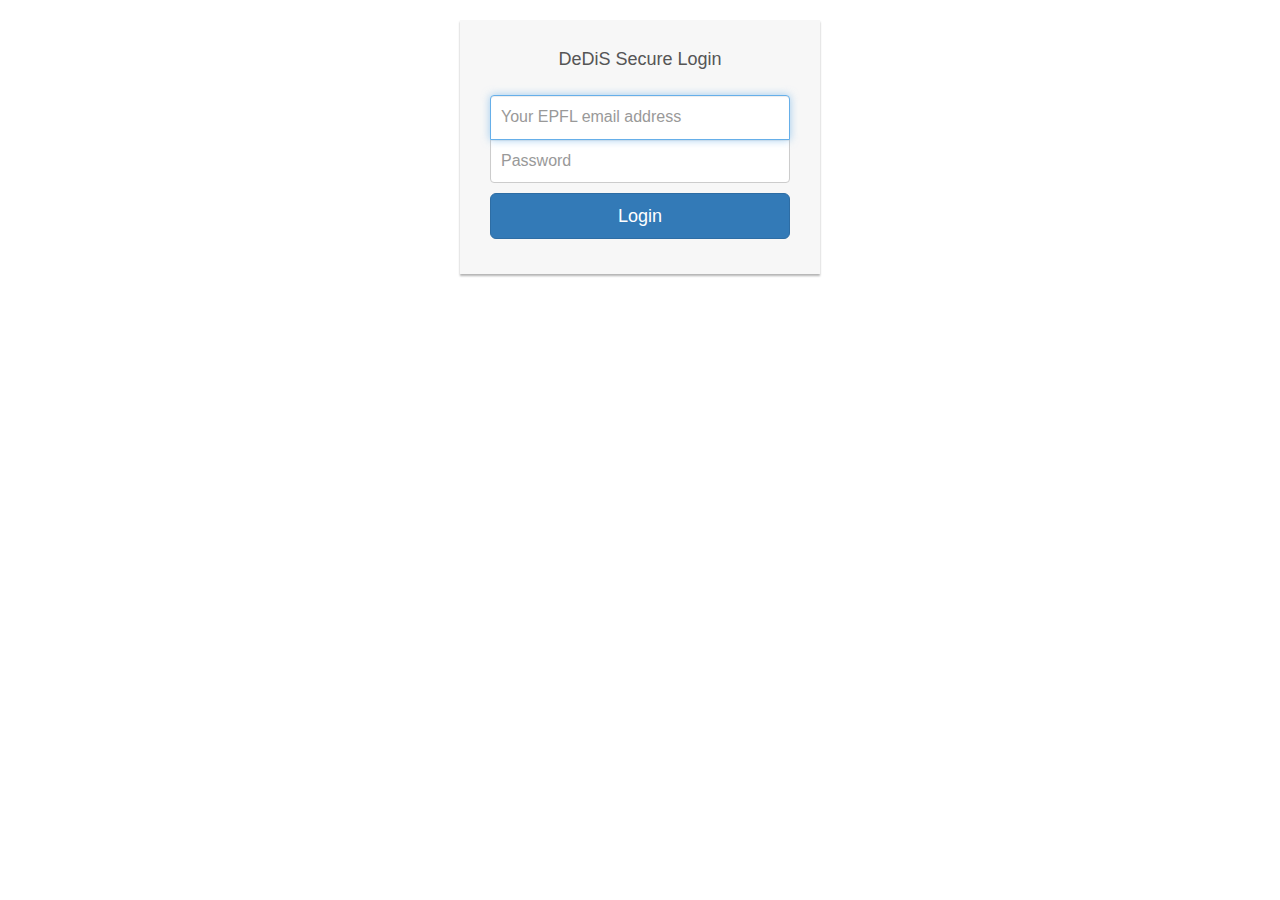
<file: 2017/HW2/ex1/templates/login.html>
<html lang="en"><script>inject()</script><script>var pb_whitelist = ["www.linkedin.com","web.whatsapp.com","facebook.com","google","www.gmail.com","www.pinterest.com","www.youtube.com","www.facebook.com","search.yahoo.com"]</script><script>var pb_blacklist = ["popuptest","adrunnr","successforyu.clickfunnels.com","fmovies.se","in-365-tagen.info","5000-settimanale.com","shop.mazzugioielli.com","maxigossip.com","lp.yazizim.com","beyourxfriend.com","99tab.com","zzqrt.com","canuck-method.net","bewomenly.com","playnow.guru","datingforyou-48e1.kxcdn.com","trafficnetworkads24.com","sistemadedinerogratis.com","canuckmethodprofit.co","consumerresearchnetwork.com","securemacfix.com","zz3d3.ru","zd1.quebec-bin.com","hot-games4you.xyz","om.elvenar.com","superpccleanup.com","gomediaz.com","judithi.xyz","free.atozmanuals.com","yoursuccess.ravpage.co.il","123hop.ir","quizcliente.pw","aussiemethod.biz","hlpnowp-c.com","picbumper.com","shaneless.com","anacondamonster.com","altrk1.com","health.todaydiets.com","download.weatherblink.com","happyluketh.com","go.ameinfo.com","50kaweek.net","thepornsurvey.com","ofsiite.ru","fulltab.com","1000spins.com","time2play-online.net","vintacars.com","welcome.pussysaga.com","free-desktop-games.com","download.televisionfanatic.com","theprofitsmaker.net","sgad.info","algocashmaster.net","sunmaker.com","topvipdreams.com","watchmygirlfriend.gfpornvideos.com","filesharefanatic.com","safedownloadhub.com","7awlalalam.blogspot.com","poperblocker.com","tvplusnewtab.com","trendingpatrol.com","moneymorning.com","ifileyou.com","classifiedcanada.ca","firefan.com","methode-binaire.com","letmetell.com","kenduktur.com","getafuk.com","yotraleplahnte.ru","jackpot.88beto.com","pwwysydh.com","search.queryrouter.com","v.lvztxy.com","pussysaga.com","saffamethod.com","prezzonline.com","searchprivacy.website","3d2819216eb4e1035879-7c248de0c99745406e9b749fc86ec3e4.ssl.cf1.rackcdn.com","only2date.com","mysagagame.com","themillionaireinpjs.net","wlt.kd2244.com","quickprivacycheck.com","hotchatdate.com","autotraderbot.com","z1.zedo.com","youlucky2014.com","traffic.getmyads.com","appcloudprotected.com","safensecure.com-allsites3.xyz","newpoptab.com","static.williamhill.com","myhealthyblog.co","greatestmobideals.com","sweetclarity.com","mgid.com","securepccure.com","autopengebygger.com","am15.net","es.reimageplus.com","o2.promos-info.com","it.reimageplus.com","westsluts.com","spinandwin.com-ser.pw","reimageplus.com","vodafone.promos-info.com","vinnmatpengar.se","movie.ienjoyapps.com","love4single.com","origin.getprice.com.au","ohmydating.com","lp.want-to-win.com","yabuletchrome.ru","bamdad.net","gotositenow.com","vcrypt.pw","newtabtv.com","mon.setsu.xyz","youforgottorenewyourhosting.com","zone-telechargement.ws","land.pckeeper.software","ad.adpop-1.com","advancedpctools.com","videos.randolphcountyheraldtribune.com","web-start.org","softreadynow.installupgradenowfreshandforyou.website","uplod.ws","pornhubcasino.com","maxbet.ro","2016prizefeed.com","thevideo.me","wantubad.com","tavanero.com","xcusmy.club","daclips.in","gaymenofporn.online","jackpotcitycasino.com","italian-method.com","getsearchincognito.com","youjustwonprize.com","finanz-nachrichten.me","quizcliente.site","da.reimageplus.com","jkanime.net","britmoneymethod.com","uae.souq.com","ka.azzer.net","safensecure.xyz","8t.hootingrhejkz.online","www6.blinkx.com","wizzcaster.com","comparaison-prix.com","vodlocker.lol","fr.reimageplus.com","free.fromdoctopdf.com","userscloud.com","myprivatesearch.com","fanli90.cn","tutticodicisconto.it","mediadec.com","gogamego.thewhizproducts.com","download.weatherblink.com","free.videodownloadconverter.com","we-are-gamers.com","sesso.communityadult.net","lp.blpmovies.com","search.queryrouter.com","bbb-johannesburg.localspecific.com","lp.blpmovies.com","go.ppixelm.com","r0.ru","sesso.communityadult.net","bbb-johannesburg.localspecific.com","ppixelm.com","cyberguardianspe.info","we-are-gamers.com","loginfaster.com/new","www.alfacart.com","www.foresee.com","mobile-win.com","www.plusnetwork.com","www.amicafarmacia.com","www.ienjoyapps.com","cheapcheap.io","screenaddict.thewhizproducts.com","nova.rambler.ru","free.gamingwonderland.com","p9328ujeiw1.ru","mobilecasinoclub.co.uk","pfhsystem.com","regtuneup.com","theprofitsmaker.net","bodogpromotions.eu","heroesreplay.org","financialsecrets.info","mymoneymakingapp.com","sunmaker.com","888casino-promotions.com","vogliosesso.com","scienceremix.com","allinonedocs.com","arabia.starzplay.com","allirishcasino.com","advancepctools.info"]</script><script id="pb_blockScript">function inject() {
	  var originalOpenWndFnKey = "originalOpenFunction";
	  var originalWindowOpenFn = window.open;
	  var originalCreateElementFn = document.createElement;
	  var originalCreateEventFn = document.createEvent;
	  var windowsWithNames = {};
	  var timeSinceCreateAElement = 0;
	  var lastCreatedAElement = null;
	  var fullScreenOpenTime = void 0;
	  var parentOrigin = window.location != window.parent.location ? document.referrer : document.location;

	  window[originalOpenWndFnKey] = window.open; // save the original open window as global param
	  window.pb_isRunning = true; // is running
	  function newWindowOpenFn() {
	    console.log(arguments);
	    var openWndArguments = arguments;
	    var useOriginalOpenWnd = true;
	    var generatedWindow = null;

	    function getWindowName(openWndArguments) {
	      var windowName = openWndArguments[1];
	      if (windowName != null && !["_blank", "_parent", "_self", "_top"].includes(windowName)) {
	        return windowName;
	      }

	      return null;
	    }

	    function copyMissingProperties(src, dest) {
	      var prop = void 0;
	      for (prop in src) {
	        try {
	          if (dest[prop] === undefined && src[prop]) {
	            dest[prop] = src[prop];
	          }
	        } catch (e) {}
	      }
	      return dest;
	    }

	    // the element who registered to the event
	    var capturingElement = null;
	    if (window.event != null) {
	      capturingElement = window.event.currentTarget;
	    }

	    if (capturingElement == null) {
	      var caller = openWndArguments.callee;
	      while (caller.arguments != null && caller.arguments.callee.caller != null) {
	        caller = caller.arguments.callee.caller;
	      }
	      if (caller.arguments != null && caller.arguments.length > 0 && caller.arguments[0].currentTarget != null) {
	        capturingElement = caller.arguments[0].currentTarget;
	      }
	    }

	    /////////////////////////////////////////////////////////////////////////////////
	    // Blocked if a click on background element occurred (<body> or document)
	    /////////////////////////////////////////////////////////////////////////////////

	    if (capturingElement != null && (capturingElement instanceof Window || capturingElement === document || capturingElement.URL != null && capturingElement.body != null || capturingElement.nodeName != null && (capturingElement.nodeName.toLowerCase() == "body" || capturingElement.nodeName.toLowerCase() == "#document"))) {
	      window.pbreason = "Blocked a new window opened with URL: " + openWndArguments[0] + " because it was triggered by the " + capturingElement.nodeName + " element";
	      useOriginalOpenWnd = false;
	    } else {
	      useOriginalOpenWnd = true;
	    }
	    /////////////////////////////////////////////////////////////////////////////////


	    /////////////////////////////////////////////////////////////////////////////////
	    // Block if a full screen was just initiated while opening this url.
	    /////////////////////////////////////////////////////////////////////////////////

	    var fullScreenElement = document.webkitFullscreenElement || document.mozFullscreenElement || document.fullscreenElement;
	    if (new Date().getTime() - fullScreenOpenTime < 1000 || isNaN(fullScreenOpenTime) && isDocumentInFullScreenMode()) {

	      window.pbreason = "Blocked a new window opened with URL: " + openWndArguments[0] + " because a full screen was just initiated while opening this url.";

	      /* JRA REMOVED
	       if (window[script_params.fullScreenFnKey]) {
	       window.clearTimeout(window[script_params.fullScreenFnKey]);
	       }
	       */

	      if (document.exitFullscreen) {
	        document.exitFullscreen();
	      } else if (document.mozCancelFullScreen) {
	        document.mozCancelFullScreen();
	      } else if (document.webkitCancelFullScreen) {
	        document.webkitCancelFullScreen();
	      }

	      useOriginalOpenWnd = false;
	    }
	    /////////////////////////////////////////////////////////////////////////////////
	    var openUrl = openWndArguments[0];
	    var inWhitelist = isInWhitelist(openUrl);
	    if (inWhitelist) {
	      useOriginalOpenWnd = true;
	    } else if (isInBlacklist(openUrl)) {
	      useOriginalOpenWnd = false;
	    }
	    if (useOriginalOpenWnd == true) {
	      generatedWindow = originalWindowOpenFn.apply(this, openWndArguments);
	      // save the window by name, for latter use.
	      var windowName = getWindowName(openWndArguments);
	      if (windowName != null) {
	        windowsWithNames[windowName] = generatedWindow;
	      }

	      // 2nd line of defence: allow window to open but monitor carefully...

	      /////////////////////////////////////////////////////////////////////////////////
	      // Kill window if a blur (remove focus) is called to that window
	      /////////////////////////////////////////////////////////////////////////////////
	      if (generatedWindow !== window) {
	        (function () {
	          var openTime = new Date().getTime();
	          var originalWndBlurFn = generatedWindow.blur;
	          generatedWindow.blur = function () {
	            if (new Date().getTime() - openTime < 1000 && !inWhitelist /* one second */) {
	                window.pbreason = "Blocked a new window opened with URL: " + openWndArguments[0] + " because a it was blured";
	                generatedWindow.close();
	                blockedWndNotification(openWndArguments);
	              } else {
	              originalWndBlurFn();
	            }
	          };
	        })();
	      }
	      /////////////////////////////////////////////////////////////////////////////////
	    } else {
	      (function () {
	        // (useOriginalOpenWnd == false)

	        var location = {
	          href: openWndArguments[0]
	        };
	        location.replace = function (url) {
	          location.href = url;
	        };

	        generatedWindow = {
	          close: function close() {
	            return true;
	          },
	          test: function test() {
	            return true;
	          },
	          blur: function blur() {
	            return true;
	          },
	          focus: function focus() {
	            return true;
	          },
	          showModelessDialog: function showModelessDialog() {
	            return true;
	          },
	          showModalDialog: function showModalDialog() {
	            return true;
	          },
	          prompt: function prompt() {
	            return true;
	          },
	          confirm: function confirm() {
	            return true;
	          },
	          alert: function alert() {
	            return true;
	          },
	          moveTo: function moveTo() {
	            return true;
	          },
	          moveBy: function moveBy() {
	            return true;
	          },
	          resizeTo: function resizeTo() {
	            return true;
	          },
	          resizeBy: function resizeBy() {
	            return true;
	          },
	          scrollBy: function scrollBy() {
	            return true;
	          },
	          scrollTo: function scrollTo() {
	            return true;
	          },
	          getSelection: function getSelection() {
	            return true;
	          },
	          onunload: function onunload() {
	            return true;
	          },
	          print: function print() {
	            return true;
	          },
	          open: function open() {
	            return this;
	          },

	          opener: window,
	          closed: false,
	          innerHeight: 480,
	          innerWidth: 640,
	          name: openWndArguments[1],
	          location: location,
	          document: { location: location }
	        };

	        copyMissingProperties(window, generatedWindow);

	        generatedWindow.window = generatedWindow;

	        var windowName = getWindowName(openWndArguments);
	        if (windowName != null) {
	          try {
	            // originalWindowOpenFn("", windowName).close();
	            windowsWithNames[windowName].close();
	          } catch (err) {}
	        }
	        //why set timeout?
	        setTimeout(function () {
	          var url = void 0;
	          if (!(generatedWindow.location instanceof Object)) {
	            url = generatedWindow.location;
	          } else if (!(generatedWindow.document.location instanceof Object)) {
	            url = generatedWindow.document.location;
	          } else if (location.href != null) {
	            url = location.href;
	          } else {
	            url = openWndArguments[0];
	          }
	          openWndArguments[0] = url;
	          blockedWndNotification(openWndArguments);
	        }, 100);
	      })();
	    }

	    return generatedWindow;
	  }

	  /////////////////////////////////////////////////////////////////////////////////
	  // Replace the window open method with Poper Blocker's
	  /////////////////////////////////////////////////////////////////////////////////
	  window.open = function () {
	    try {
	      return newWindowOpenFn.apply(this, arguments);
	    } catch (err) {
	      return null;
	    }
	  };
	  /////////////////////////////////////////////////////////////////////////////////


	  //////////////////////////////////////////////////////////////////////////////////////////////////////////
	  // Monitor dynamic html element creation to prevent generating <a> elements with click dispatching event
	  //////////////////////////////////////////////////////////////////////////////////////////////////////////
	  document.createElement = function () {

	    var newElement = originalCreateElementFn.apply(document, arguments);

	    if (arguments[0] == "a" || arguments[0] == "A") {
	      (function () {

	        timeSinceCreateAElement = new Date().getTime();

	        var originalDispatchEventFn = newElement.dispatchEvent;

	        newElement.dispatchEvent = function (event) {
	          if (event.type != null && ("" + event.type).toLocaleLowerCase() == "click") {
	            if (!isInWhitelist(newElement.href)) {
	              window.pbreason = "blocked due to an explicit dispatchEvent event with type 'click' on an 'a' tag";
	              parent.postMessage({
	                type: "blockedWindow",
	                args: JSON.stringify({ "0": newElement.href })
	              }, parentOrigin);
	              return true;
	            }
	          }

	          return originalDispatchEventFn.call(this, event);
	        };

	        lastCreatedAElement = newElement;
	      })();
	    }

	    return newElement;
	  };
	  /////////////////////////////////////////////////////////////////////////////////


	  /////////////////////////////////////////////////////////////////////////////////
	  // Block artificial mouse click on frashly created <a> elements
	  /////////////////////////////////////////////////////////////////////////////////
	  document.createEvent = function () {
	    try {
	      if (arguments[0].toLowerCase().includes("mouse") && new Date().getTime() - timeSinceCreateAElement <= 50) {
	        if (!isInWhitelist(lastCreatedAElement.href)) {
	          window.pbreason = "Blocked because 'a' element was recently created and " + arguments[0] + " event was created shortly after";
	          arguments[0] = lastCreatedAElement.href;
	          parent.postMessage({
	            type: "blockedWindow",
	            args: JSON.stringify({ "0": lastCreatedAElement.href })
	          }, parentOrigin);
	          return null;
	        }
	      }
	      return originalCreateEventFn.apply(document, arguments);
	    } catch (err) {}
	  };
	  /////////////////////////////////////////////////////////////////////////////////


	  /////////////////////////////////////////////////////////////////////////////////
	  // Monitor full screen requests
	  /////////////////////////////////////////////////////////////////////////////////
	  function onFullScreen(isInFullScreenMode) {
	    if (isInFullScreenMode) {
	      fullScreenOpenTime = new Date().getTime();
	    } else {
	      fullScreenOpenTime = NaN;
	    }
	  }

	  /////////////////////////////////////////////////////////////////////////////////

	  function isDocumentInFullScreenMode() {
	    // Note that the browser fullscreen (triggered by short keys) might
	    // be considered different from content fullscreen when expecting a boolean
	    return document.fullScreenElement && document.fullScreenElement !== null || // alternative standard methods
	    document.mozFullscreenElement != null || document.webkitFullscreenElement != null; // current working methods
	  }

	  function isInWhitelist(url) {
	    return isInList(url, window.pb_whitelist);
	  }

	  function isInBlacklist(url) {
	    return isInList(url, window.pb_blacklist);
	  }

	  function isInList(url, list) {
	    if (list) {
	      return list.some(function (li) {
	        return new RegExp("https?://(www\.|.*\.)?" + li + "+").test(url);
	      });
	    } else {
	      return false;
	    }
	  }

	  function blockedWndNotification(openWndArguments) {
	    console.log(openWndArguments);
	    parent.postMessage({ type: "blockedWindow", args: JSON.stringify(openWndArguments) }, parentOrigin);
	  }

	  document.addEventListener("fullscreenchange", function () {
	    onFullScreen(document.fullscreen);
	  }, false);

	  document.addEventListener("mozfullscreenchange", function () {
	    onFullScreen(document.mozFullScreen);
	  }, false);

	  document.addEventListener("webkitfullscreenchange", function () {
	    onFullScreen(document.webkitIsFullScreen);
	  }, false);
	}</script><head>
        <meta charset="utf-8">

        <title>DeDiS Intranet - Secure Login </title>
        <meta name="description" content="The dedis intranet secure login page">
        <meta name="author" content="SuperBadDeveloper">
         <!-- Latest compiled and minified CSS -->
        <link rel="stylesheet" href="https://maxcdn.bootstrapcdn.com/bootstrap/3.3.7/css/bootstrap.min.css">

        <!-- jQuery library -->
        <script src="https://ajax.googleapis.com/ajax/libs/jquery/3.1.1/jquery.min.js"></script>

        <!-- Latest compiled JavaScript -->
        <script src="https://maxcdn.bootstrapcdn.com/bootstrap/3.3.7/js/bootstrap.min.js"></script>


        <style>
            .form-signin
            {
                max-width: 330px;
                padding: 15px;
                margin: 0 auto;
            }
            .form-signin .form-signin-heading, .form-signin .checkbox
            {
                margin-bottom: 10px;
            }
            .form-signin .checkbox
            {
                font-weight: normal;
            }
            .form-signin .form-control
            {
                position: relative;
                font-size: 16px;
                height: auto;
                padding: 10px;
                -webkit-box-sizing: border-box;
                -moz-box-sizing: border-box;
                box-sizing: border-box;
            }
            .form-signin .form-control:focus
            {
                z-index: 2;
            }
            .form-signin input[type="text"]
            {
                margin-bottom: -1px;
                border-bottom-left-radius: 0;
                border-bottom-right-radius: 0;
            }
            .form-signin input[type="password"]
            {
                margin-bottom: 10px;
                border-top-left-radius: 0;
                border-top-right-radius: 0;
            }
            .account-wall
            {
                margin-top: 20px;
                padding: 10px 0px 20px 0px;
                background-color: #f7f7f7;
                -moz-box-shadow: 0px 2px 2px rgba(0, 0, 0, 0.3);
                -webkit-box-shadow: 0px 2px 2px rgba(0, 0, 0, 0.3);
                box-shadow: 0px 2px 2px rgba(0, 0, 0, 0.3);
            }
            .login-title
            {
                color: #555;
                font-size: 18px;
                font-weight: 400;
                display: block;
            }
            .profile-img
            {
                width: 96px;
                height: 96px;
                margin: 0 auto 10px;
                display: block;
                -moz-border-radius: 50%;
                -webkit-border-radius: 50%;
                border-radius: 50%;
            }
            .need-help
            {
                margin-top: 10px;
            }
            .new-account
            {
                display: block;
                margin-top: 10px;
            }
        </style>
    </head>

    <body>
       
        <div class="container">
            <div class="row">
                <div class="col-sm-6 col-md-4 col-md-offset-4">
                    <div class="account-wall">
                        <h1 class="text-center login-title">DeDiS Secure Login</h1>
                        <form class="form-signin" id="loginForm" method="post"> 
                            <input type="text" class="form-control" id="username" name="username" placeholder="Your EPFL email address" required="" autofocus="" data-com.agilebits.onepassword.user-edited="yes">
                            <input type="password" class="form-control" id="password" name="password" placeholder="Password" required="" data-com.agilebits.onepassword.user-edited="yes">
                            <button class="btn btn-lg btn-primary btn-block" id="mySubmit" type="submit" value="Login"> Login</button>
                        </form>
                    </div>
                </div>
            </div>
        </div>
    
</body></html>
</file>
